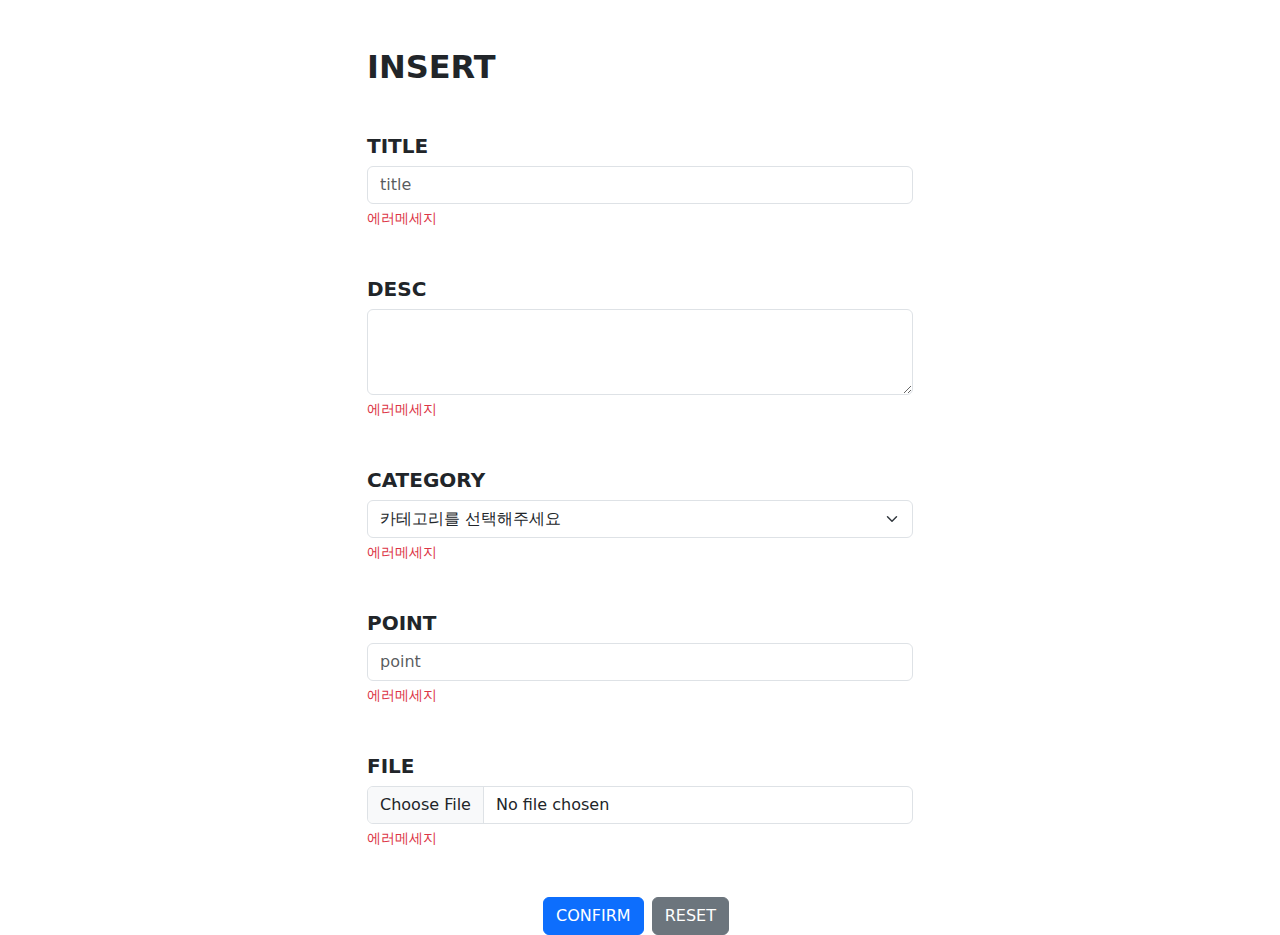
<file: src/main/resources/templates/gallery/write.html>
<!DOCTYPE html>
<html xmlns:th="http://www.thymeleaf.org">
<head>
    <meta charset="UTF-8">
    <title>Title</title>
    <link rel="stylesheet" href="../../static/css/bootstrap.min.css"
          th:href="@{/css/bootstrap.min.css}"
    >

    <link rel="stylesheet" href="../../static/css/common.css"
          th:href="@{/css/common.css}"
    >


</head>
<body>

<div class="container">

    <div class="row justify-content-center">
        <div class="col-md-6">
            <h2 class="mt-5 mb-5 fw-bold h2">INSERT</h2>

            <form action="" th:action="@{/gallery/write}" th:object="${galleryDto}" method="post"
                  enctype="multipart/form-data">
                <div class="mb-5">
                    <label for="title" class="form-label fw-bold h5">TITLE</label>
                    <input type="text" class="form-control" id="title" placeholder="title" th:field="*{title}">
                    <div class="invalid-feedback" th:errors="*{title}">에러메세지</div>
                </div>


                <div class="mb-5">
                    <label for="desc" class="form-label fw-bold h5">DESC</label>
                    <textarea class="form-control" id="desc" rows="3" name="desc"  th:field="*{desc}"></textarea>
                    <div class="invalid-feedback" th:errors="*{desc}">에러메세지</div>
                </div>

                <div class="mb-5">
                    <label for="desc" class="form-label fw-bold h5">CATEGORY</label>
                    <select class="form-select" name="category" th:field="*{category}">
                        <option value="">카테고리를 선택해주세요</option>
                        <option th:each="item : ${categoryList}"
                                th:text="${item.kor}" th:value="${item.eng}">photo</option>
                    </select>
                    <div class="invalid-feedback" th:errors="*{category}">에러메세지</div>
                </div>


                <div class="mb-5">
                    <label for="point" class="form-label  fw-bold h5">POINT</label>
                    <input type="text" class="form-control" id="point" placeholder="point" name="point" th:field="*{point}">
                    <div class="invalid-feedback" th:errors="*{point}">에러메세지</div>
                </div>

                <div class="mb-5">
                    <label for="file" class="form-label fw-bold h5">FILE</label>
                    <input class="form-control" type="file" id="file" name="file" th:field="*{file}">
                    <div class="invalid-feedback" th:errors="*{file}">에러메세지</div>
                </div>

                <div class="d-flex justify-content-center mt-5">
                    <button class="btn btn-primary">CONFIRM</button>
                    <button class="btn btn-secondary mx-2">RESET</button>
                </div>
            </form>
        </div>
    </div>
</div>
</body>
</html>
</file>
